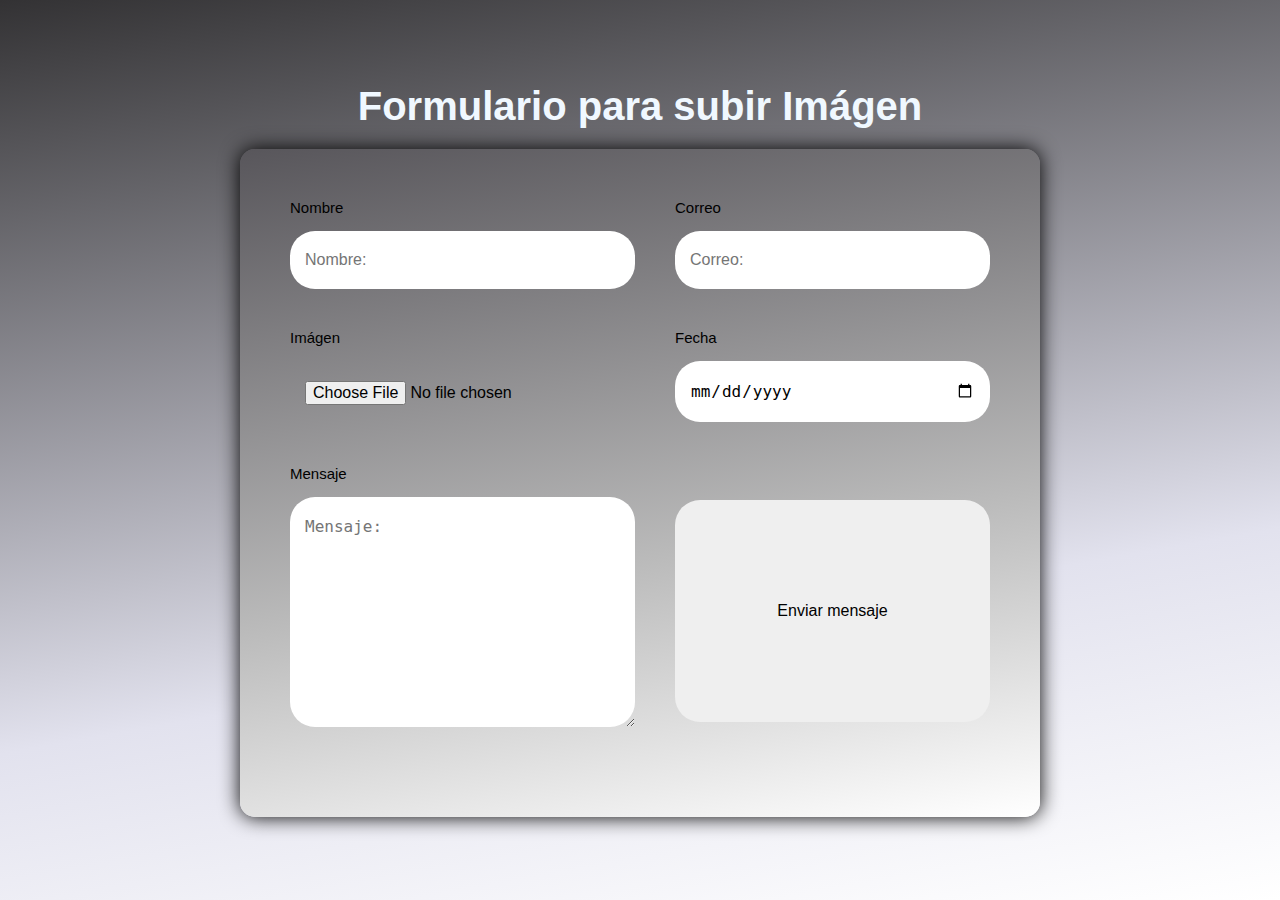
<file: form.html>
<!DOCTYPE html>
<html lang="en">
<head>
    <meta charset="UTF-8">
    <meta name="viewport" content="width=device-width, initial-scale=1.0">
    <title>Formulario</title>
    <link rel="stylesheet" href="form.css">
</head>
<body>
    <section class="form-container">
        <h2>Formulario para subir Imágen</h2>
        
        <form action="https://formsubmit.co/samuelscp11917@gmail.com" method="POST" autocomplete="off">
            <div class="form-group">
                <div class="form-content">
                    <label for="name">Nombre</label>
                    <input type="text" id="name" name="name" placeholder="Nombre:" required>
                </div>
                <div class="form-content">
                    <label for="email">Correo</label>
                    <input type="text" id="email" name="email" placeholder="Correo:" required>
                </div>
                <div class="form-content">
                    <label for="file">Imágen</label>
                    <input type="file" id="file" name="file" placeholder="Imágen:" required>
                </div>
                <div class="form-content">
                    <label for="date">Fecha</label>
                    <input type="date" id="date" name="date" placeholder="Fecha:" required>
                </div>
                <div class="mensajee">
                    <label for="message">Mensaje</label>
                    <textarea name="message" id="message"   cols="30" rows="10"   placeholder="Mensaje:"></textarea>
                </div>
                <input type="submit" name="contact"     class="btn" value="Enviar mensaje">
            </div>
        </form>
    </section>
</body>
</html>
</file>
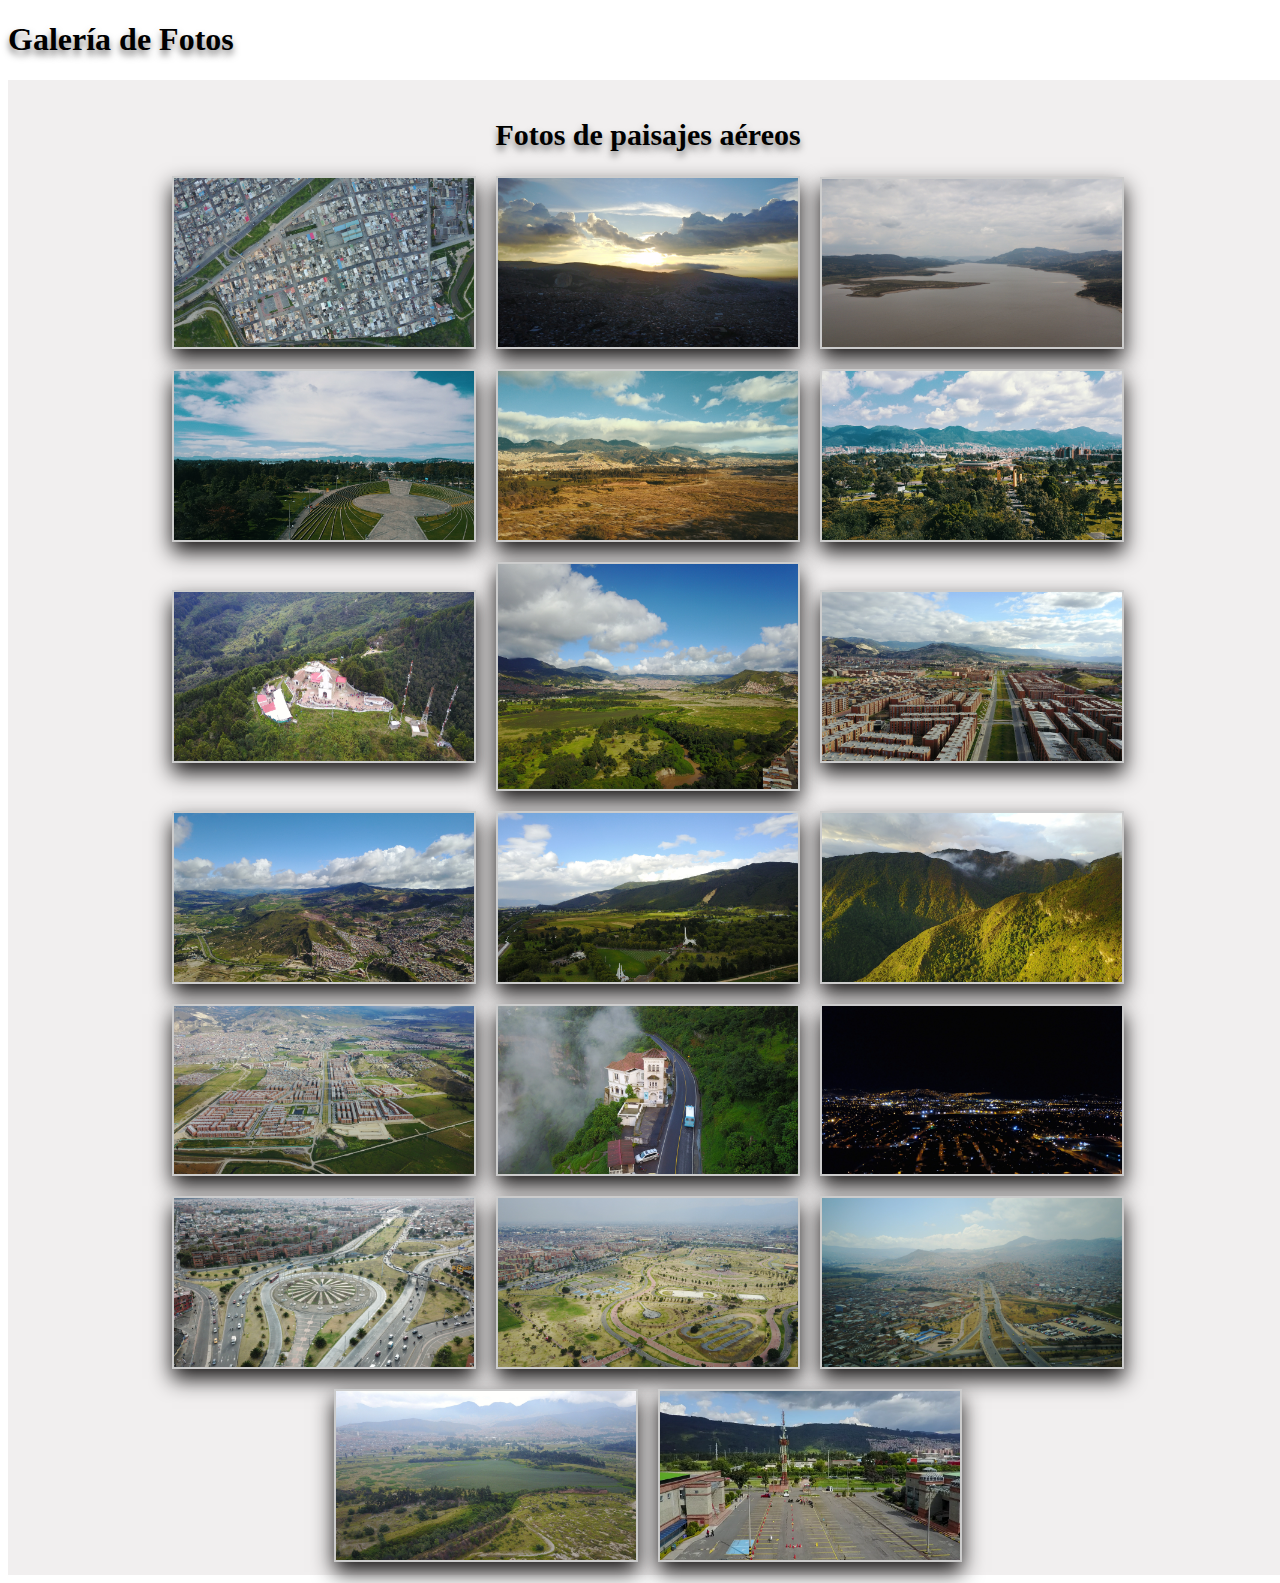
<file: Galeria.html>
<!DOCTYPE html>
<html lang="en">
<head>
    <meta charset="UTF-8">
    <meta name="viewport" content="width=device-width, initial-scale=1.0">
    <title>Galería de Fotos</title>
    <link rel="stylesheet" href="galeria.css">
</head>
<body>
    <header>
        <h1 class="h">Galería de Fotos</h1>
    </header>
    <main>
        <section class="section1">
            <h2 class="h">Fotos de paisajes aéreos</h2>
            <div class="gallery">
                <img src="Fotos galetia\DJI_0011.JPG" alt="Foto Guatavita">
                <img src="Fotos galetia\DJI_0012.JPG" alt="Monserrate - Bogotá">
                <img src="Fotos galetia\DJI_0014.jpg" alt="Salto del Tequendama - Cundinamarca">
                <img src="Fotos galetia\DJI_0018.JPG" alt="Salto del Tequendama - Cundinamarca">
                <img src="Fotos galetia\DJI_0021.JPG" alt="Salto del Tequendama - Cundinamarca">
                <img src="Fotos galetia\DJI_0023.JPG" alt="Salto del Tequendama - Cundinamarca">
                <img src="Fotos galetia\DJI_0028.JPG" alt="Salto del Tequendama - Cundinamarca">
                <img src="Fotos galetia\DJI_0057.JPG" alt="Salto del Tequendama - Cundinamarca">
                <img src="Fotos galetia\DJI_0059 (1).JPG" alt="Salto del Tequendama - Cundinamarca">
                <img src="Fotos galetia\DJI_0068 (1).JPG" alt="Salto del Tequendama - Cundinamarca">
                <img src="Fotos galetia\DJI_0077.JPG" alt="Salto del Tequendama - Cundinamarca">
                <img src="Fotos galetia\DJI_0081 (1).JPG" alt="Salto del Tequendama - Cundinamarca">
                <img src="Fotos galetia\DJI_0082.JPG" alt="Salto del Tequendama - Cundinamarca">
                <img src="Fotos galetia\DJI_0096.JPG" alt="Salto del Tequendama - Cundinamarca">
                <img src="Fotos galetia\DJI_0100.JPG" alt="Salto del Tequendama - Cundinamarca">
                <img src="Fotos galetia\DJI_0118 (1).JPG" alt="Salto del Tequendama - Cundinamarca">
                <img src="Fotos galetia\DJI_0119.JPG" alt="Salto del Tequendama - Cundinamarca">
                <img src="Fotos galetia\DJI_0135.JPG" alt="Salto del Tequendama - Cundinamarca">
                <img src="Fotos galetia\IMG_20170312_095407_250.jpg" alt="Salto del Tequendama - Cundinamarca">
                <img src="Fotos galetia\Screenshot_2017-01-21-18-01-40.png" alt="Salto del Tequendama - Cundinamarca">                
            </div>
        </section>
    </main>
    <footer></footer>
    <script src="galeria.js"></script>
</body>
</html>
</file>
<file: form.css>
*{
    margin: 0;
    padding: 0;
    box-sizing: border-box;
}
body{
    font-family: Arial, Helvetica, sans-serif;
    background: linear-gradient(170deg, rgba(51,50,52,1) 0%, rgba(226,226,238,1) 67%, rgba(255,255,255,1) 100%);    
    display: flex;
    align-items: center;
    justify-content: center;
    min-height: 100vh;
}
.form-container {
    text-align: center;
}
.form-container h2{
    font-size: 40px;
    color: aliceblue;
    margin-bottom: 20px;
}
.form-container p{
    font-size: 18px;
    color: #949FBD;
    margin-bottom: 50px;
}
form{
    padding: 50px;
    background: linear-gradient(170deg, rgba(88,86,91,1) 0%, rgba(187,187,187,1) 60%, rgba(255,255,255,1) 100%);
    border-radius: 15px;
    box-shadow: 0 0 20px;
    width: 800px;
    text-align: left;
    display: flex;
    flex-direction: column;
}
.form-group{
    display: grid;
    grid-template-columns: 1fr 1fr;
    grid-gap: 40px;
    margin-bottom: 40px;
}
.form-content, .mensajee{
    display: flex;
    flex-direction: column;
}

label{
    color: black;
    font-size: 15px;
    margin-bottom: 15px;
}
input, textarea{
    padding: 20px 15px;
    border: 0;
    outline: none;
    border-radius: 25px;
    color: black;
    font-size: 16px;
}
.btn{
    height: 85%;
    margin-top: 35px;
    align-items: center;
    cursor: pointer;
}
@media(max-width:991px){
    .form-container h2{
        font-size: 25px;
    }
    body{
        padding: 30px;
    }
    form{
        width: 100%;
    }
    .form-group{
        grid-template-columns: 1fr;
        grid-gap: 20px;
        margin-bottom: 20px;
    }
    textarea{
        margin-bottom: 30px;
    }
}
</file>
<file: galeria.css>
img {
    max-width: 100%;
    height: auto;
    box-shadow: 0px 10px 20px #191717;
}

.h {
    text-shadow: 0px 5px 7px #7D7C7C;
}

body {
    height: auto;
    width: 100%;
    overflow-x: hidden;
    font-family: 'Times New Roman', Times, serif;
}

.section1 {
    font-size: 20px;
    background-color: #F1EFEF;
    padding: 1%;
    text-align: center;
}

.gallery {
    display: flex;
    justify-content: center;
    align-items: center;
    flex-wrap: wrap;
    gap: 20px;
}

.gallery img {
    max-width: 300px;
    height: auto;
    border: 2px solid #ccc;
    transition: transform 0.2s;
}

.gallery img:hover {
    transform: scale(2);
}
</file>
